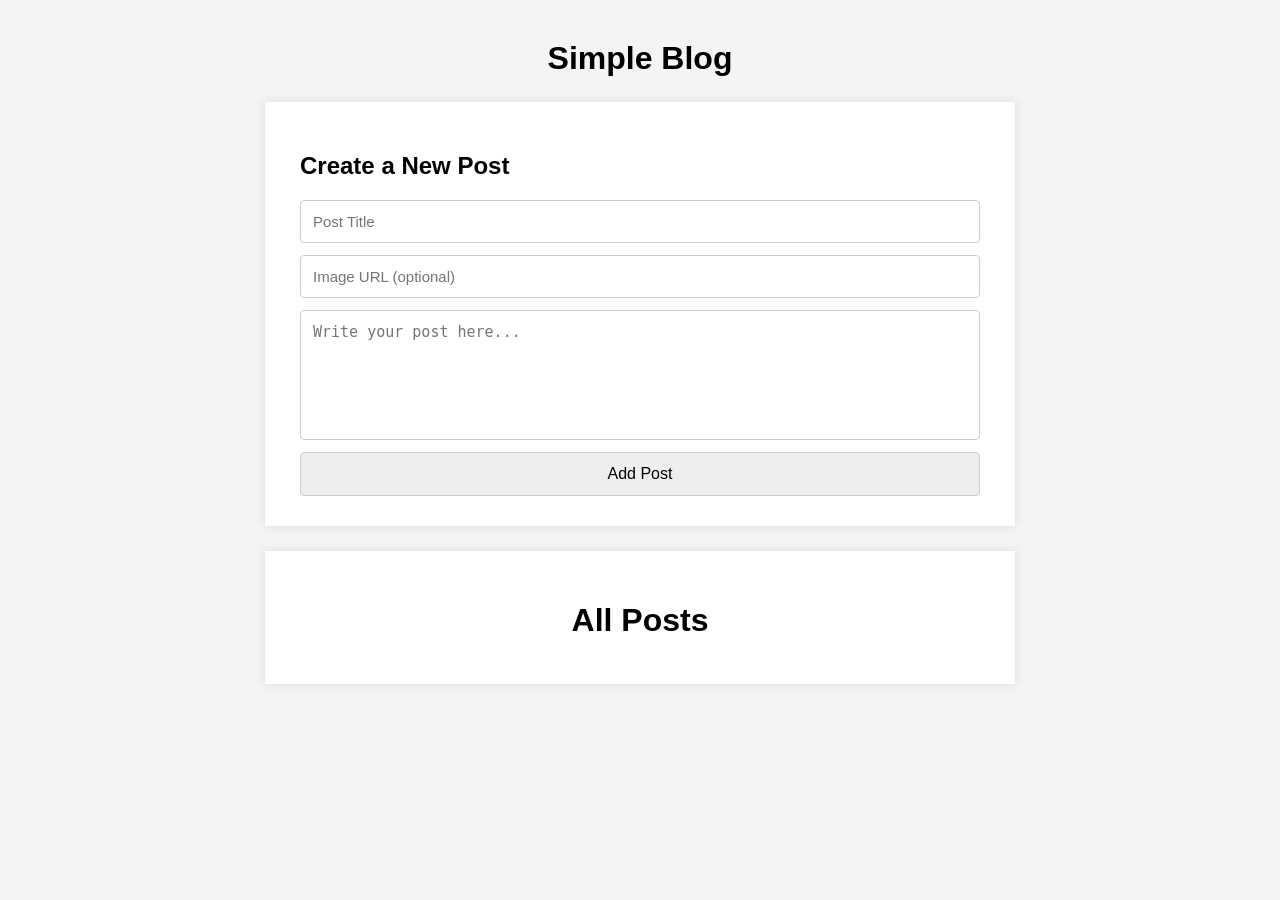
<file: index.html>
<!DOCTYPE html>
<html lang="en">
<head>
    <meta charset="UTF-8">
    <meta name="viewport" content="width=device-width, initial-scale=1.0">
    <title>Exercises</title>
    <link rel="stylesheet" href="style.css">
</head>
<body>
  
    <div class="container">
        <h1>Simple Blog</h1>

        <div class="card">
            <h2>Create a New Post</h2>
            <form id="post-form">
                <input type="text" id="title" placeholder="Post Title" required>
                <input type="text" id="image" placeholder="Image URL (optional)">
                <textarea id="content" placeholder="Write your post here..." required></textarea>
                <button type="submit">Add Post</button>
            </form>
        </div>

        <div class="card">
            <h1>All Posts</h1>
            <div id="posts"></div>
        </div>
    </div>

    <script src="./exercise37/ex37.js"></script>
</body>
</html>
</file>
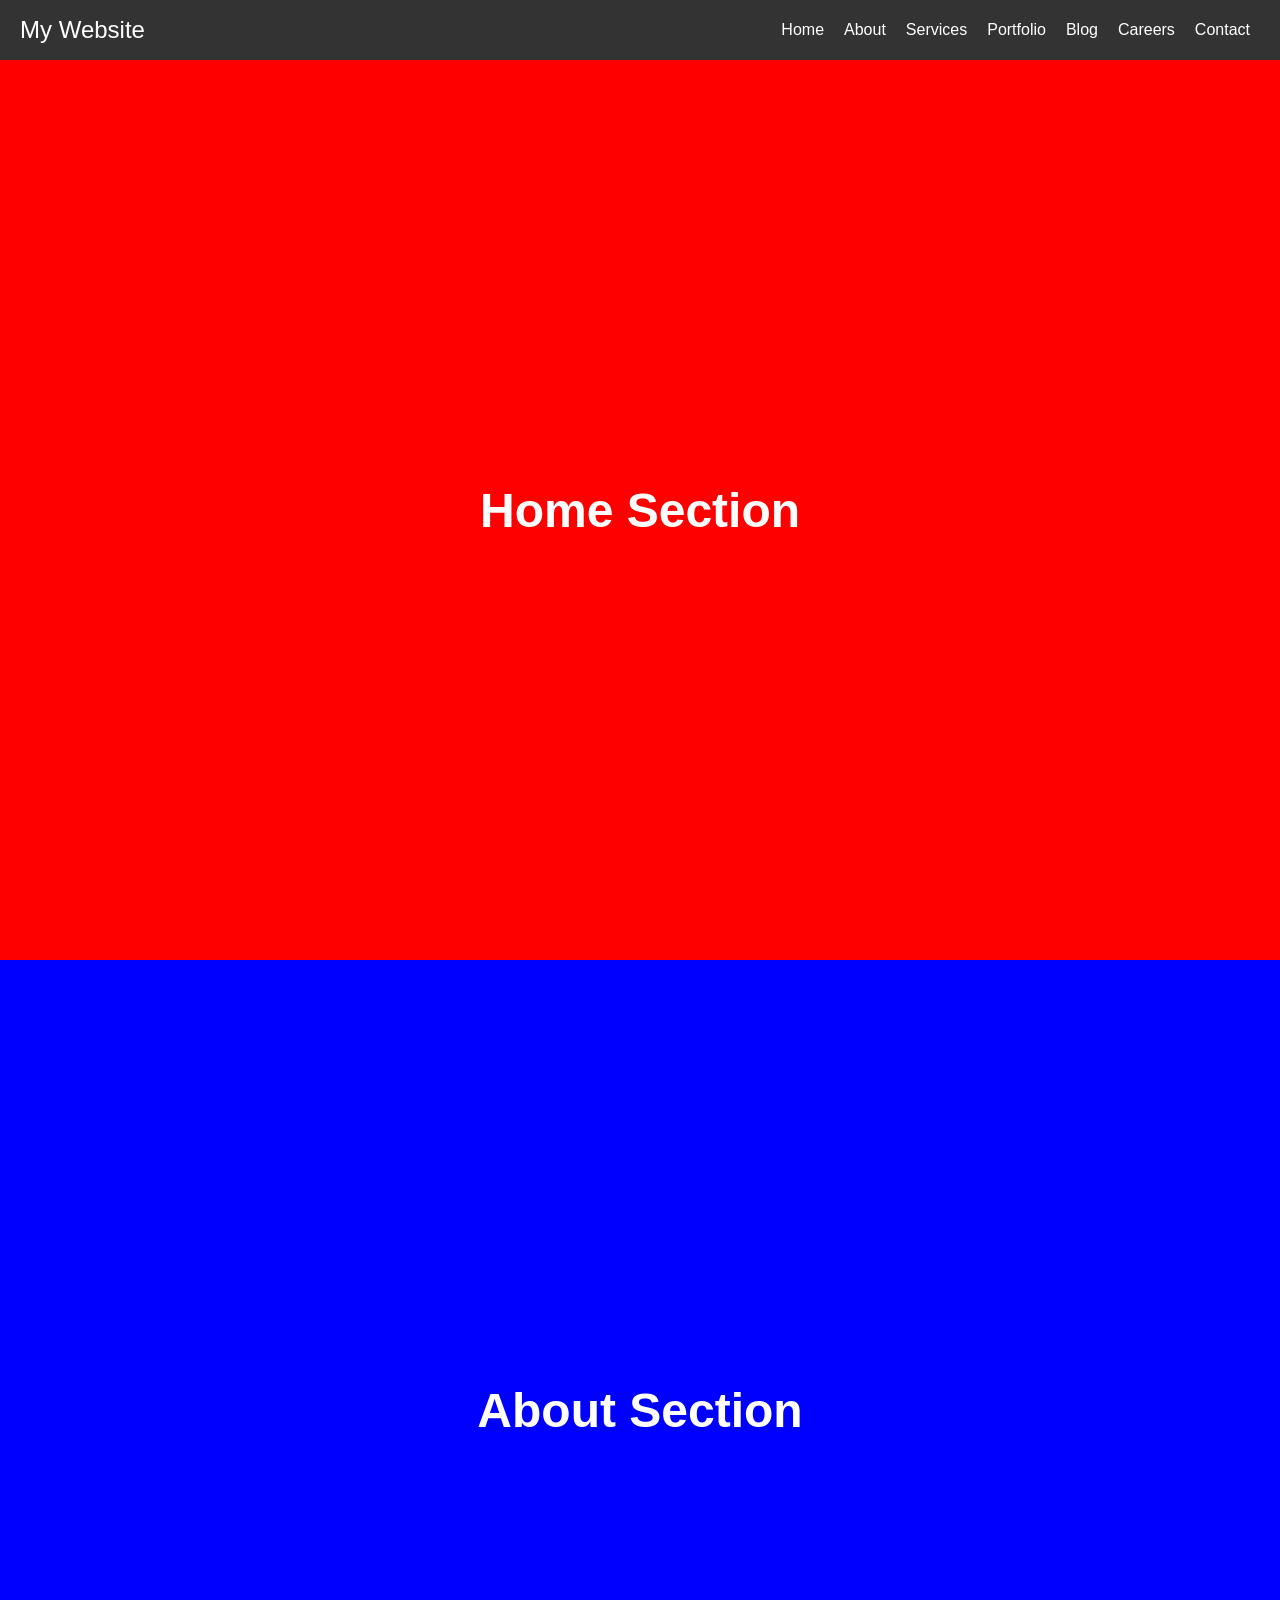
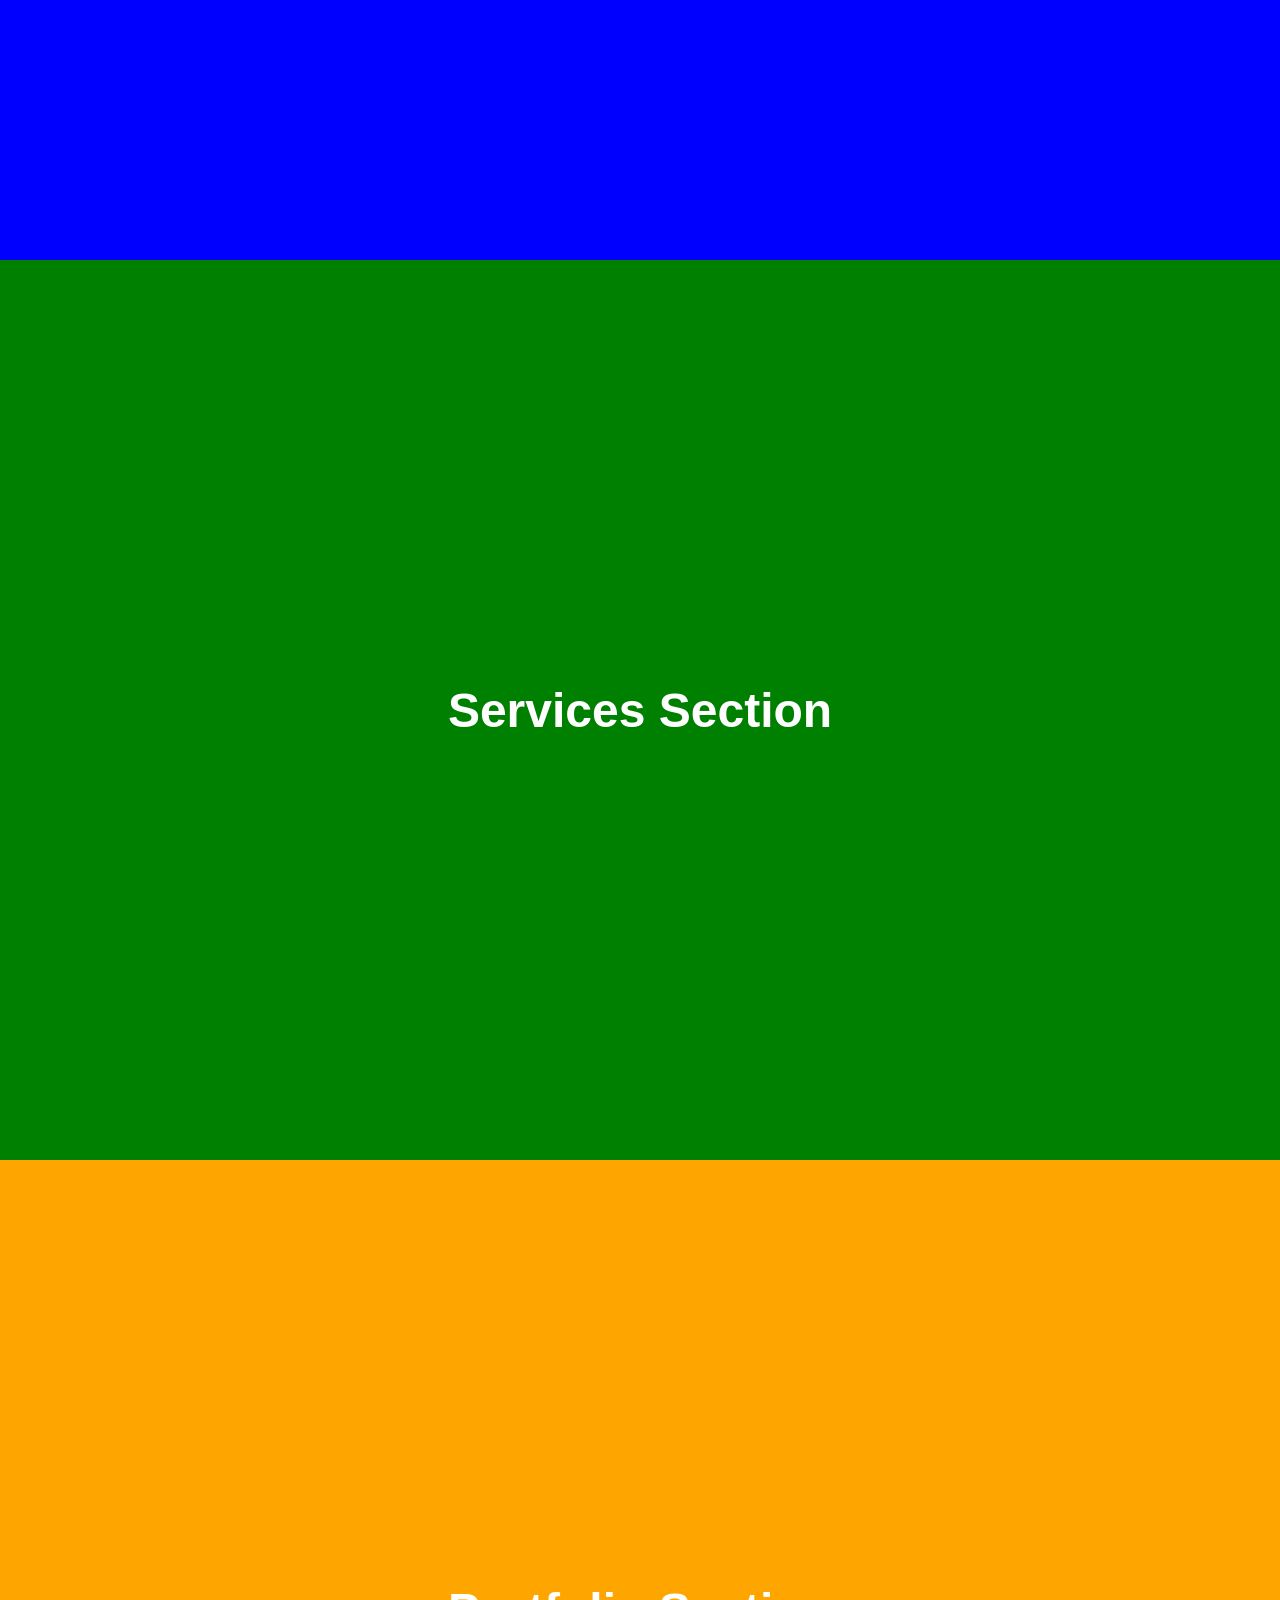
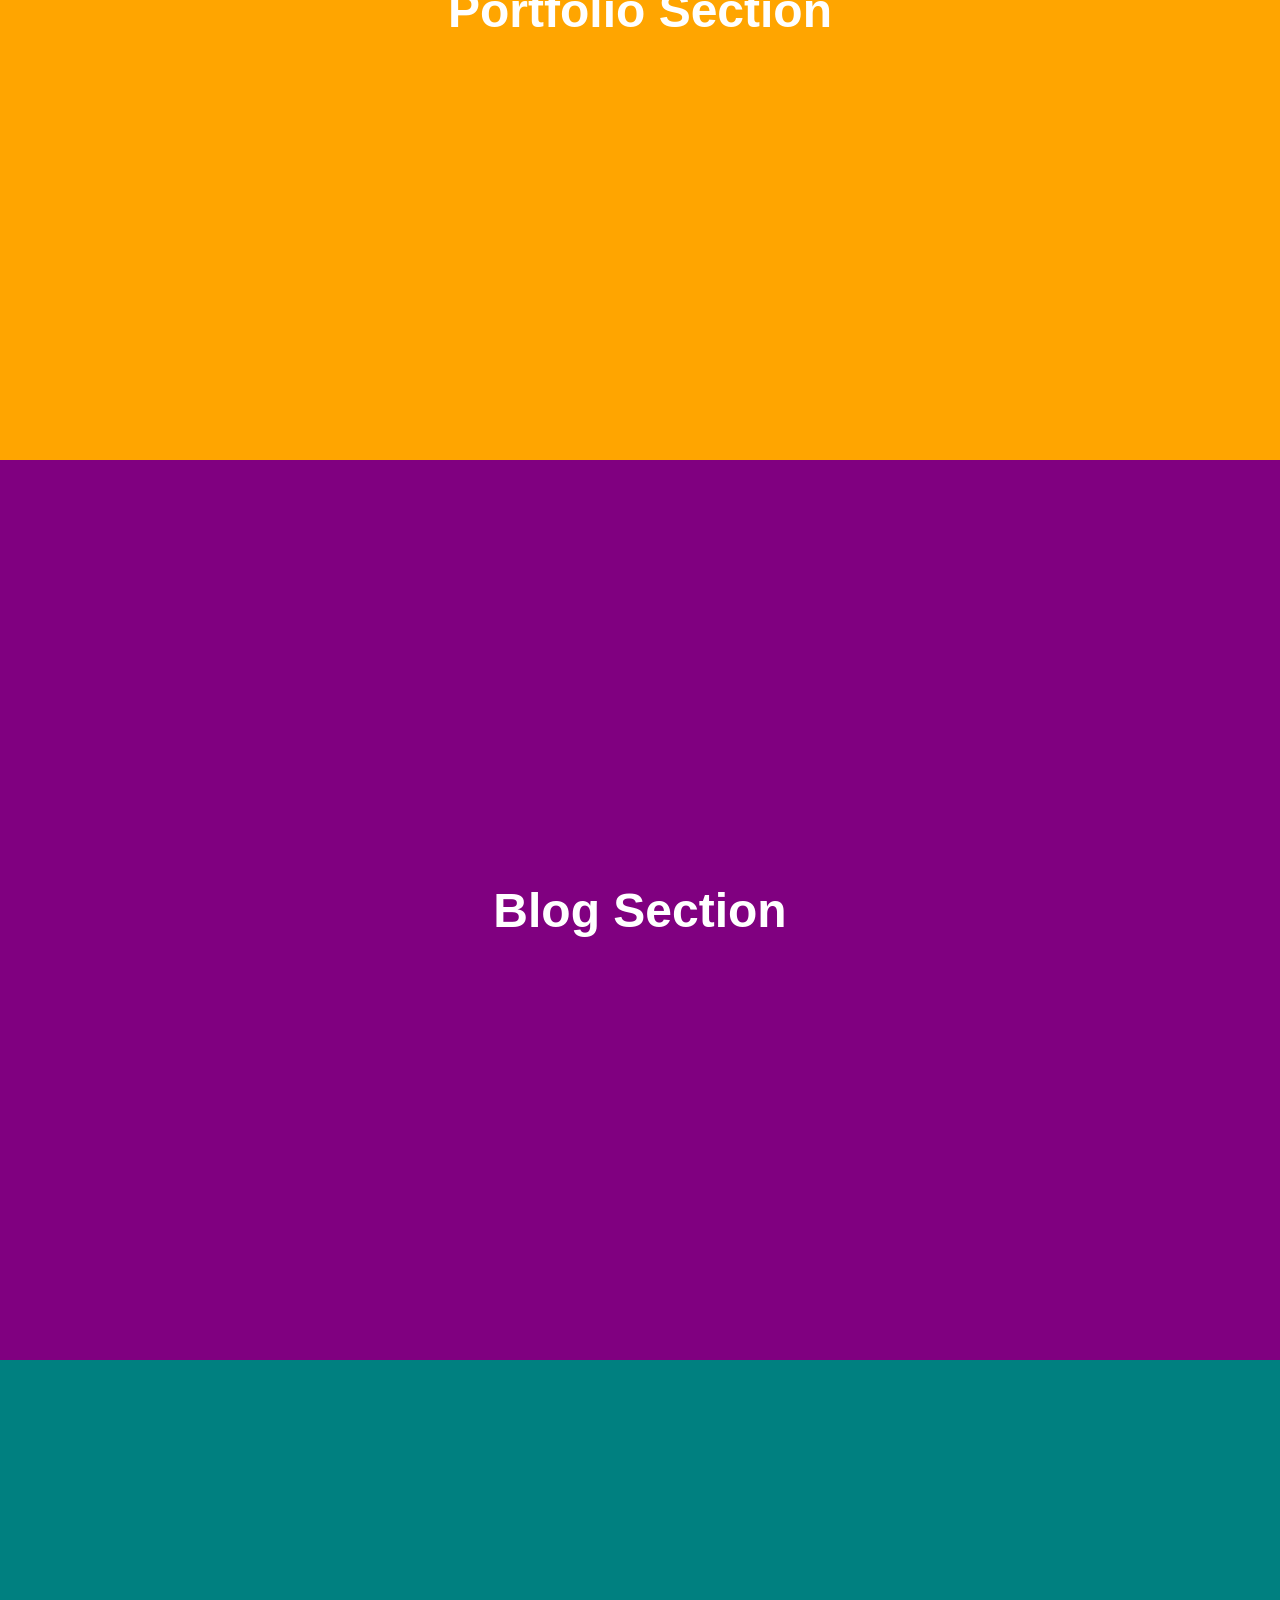
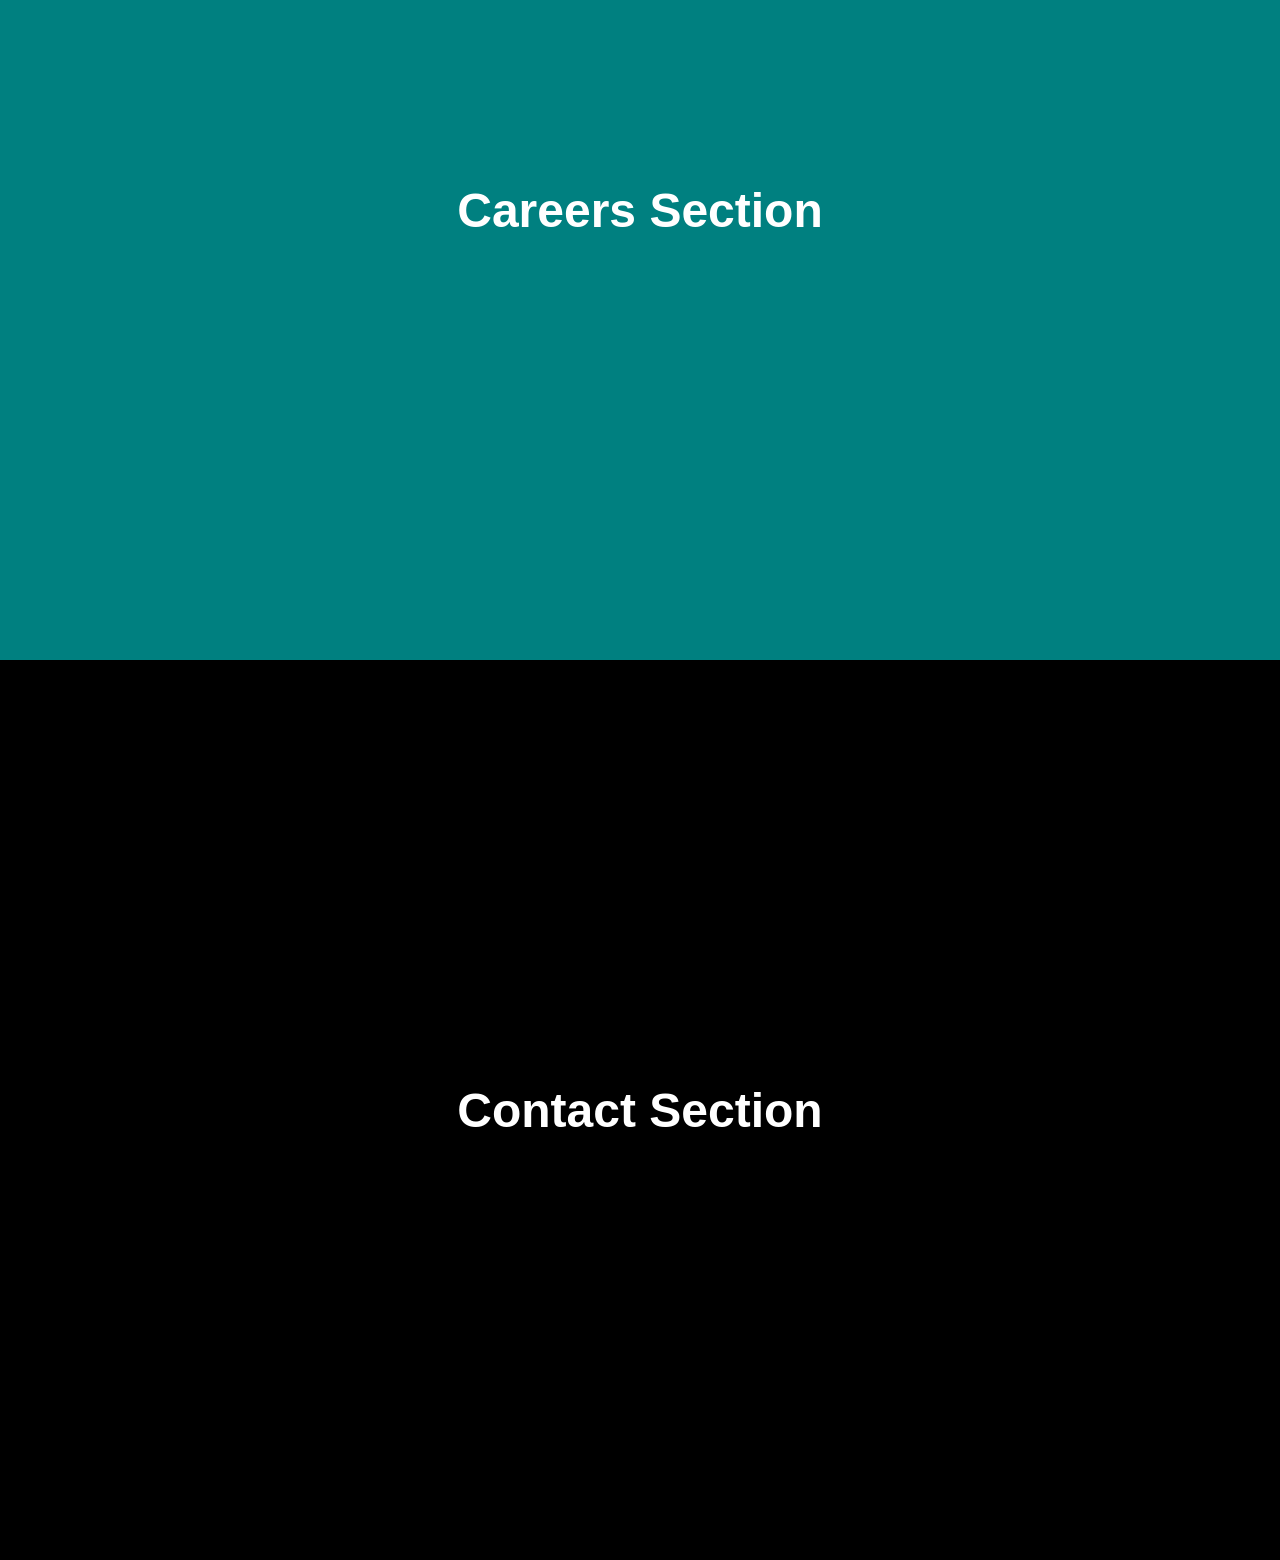
<file: exercise38/index.html>
<!DOCTYPE html>
<html lang="en">

<head>
    <meta charset="UTF-8">
    <meta name="viewport" content="width=device-width, initial-scale=1.0">
    <title>Exercise 38</title>
    <link rel="stylesheet" href="./styles.css">
</head>

<body>

    
    <nav class="navbar">
        <div class="brand-title">My Website</div>

        <a href="#" class="toggle-button">
            <span class="bar"></span>
            <span class="bar"></span>
            <span class="bar"></span>
        </a>

        <div class="nav-links">
            <ul>
                <li><a href="#home">Home</a></li>
                <li><a href="#about">About</a></li>
                <li><a href="#services">Services</a></li>
                <li><a href="#portfolio">Portfolio</a></li>
                <li><a href="#blog">Blog</a></li>
                <li><a href="#careers">Careers</a></li>
                <li><a href="#contact">Contact</a></li>
            </ul>
        </div>
    </nav>

    <section id="home" class="section home">
        <h1>Home Section</h1>
    </section>

    <section id="about" class="section about">
        <h1>About Section</h1>
    </section>

    <section id="services" class="section services">
        <h1>Services Section</h1>
    </section>

    <section id="portfolio" class="section portfolio">
        <h1>Portfolio Section</h1>
    </section>

    <section id="blog" class="section blog">
        <h1>Blog Section</h1>
    </section>

    <section id="careers" class="section careers">
        <h1>Careers Section</h1>
    </section>

    <section id="contact" class="section contact">
        <h1>Contact Section</h1>
    </section>
    <script src="./ex38.js"></script>
</body>

</html>
</file>
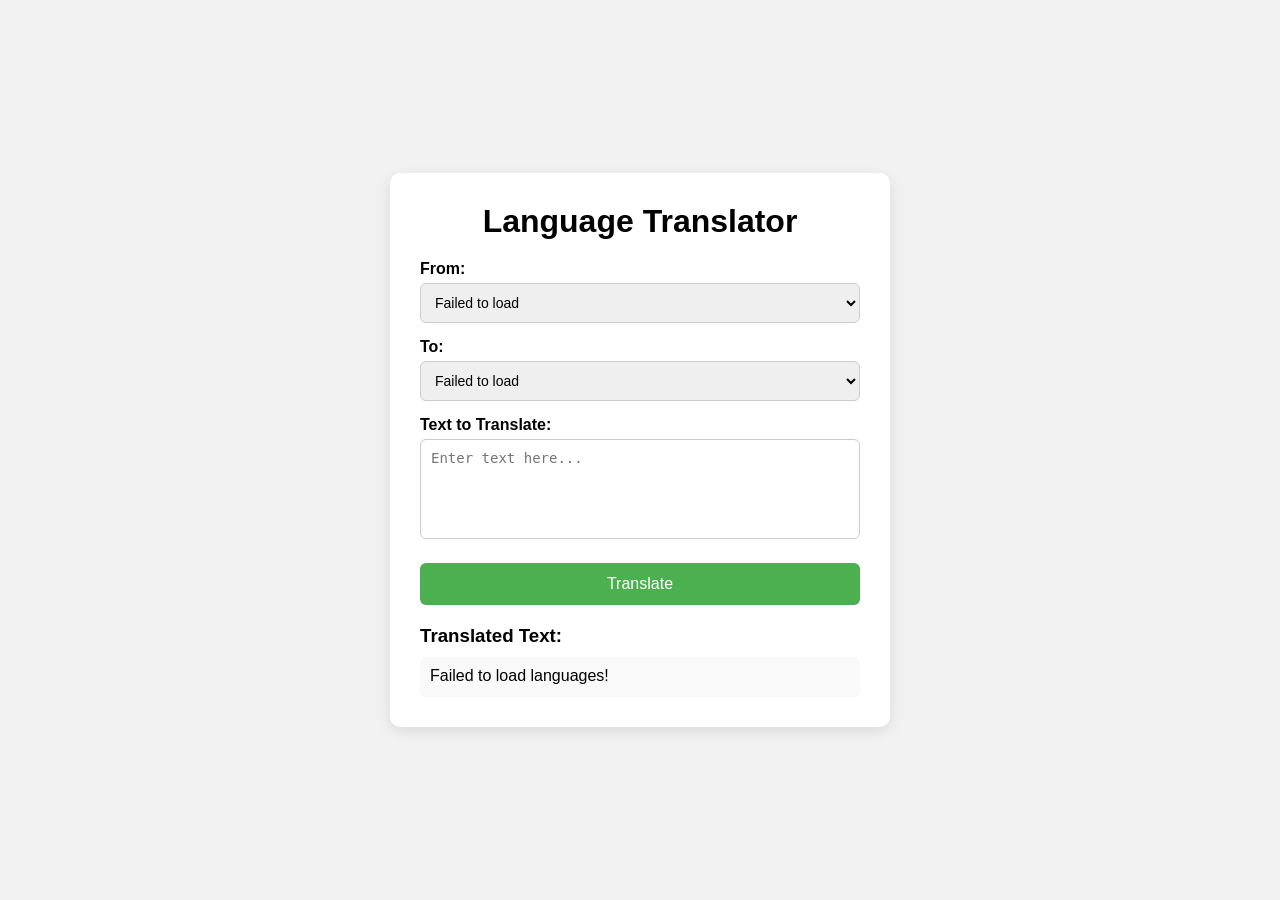
<file: exercise39/index.html>
<!DOCTYPE html>
<html lang="en">
<head>
    <meta charset="UTF-8">
    <meta name="viewport" content="width=device-width, initial-scale=1.0">
    <link rel="stylesheet" href="style.css">
    <title>Language Translator</title>
</head>
<body>

    <div class="container">
        <h1>Language Translator</h1>

        <label for="from">From:</label>
        <select id="from">
            <option value="">Loading languages...</option>
        </select>

        <label for="to">To:</label>
        <select id="to">
            <option value="">Loading languages...</option>
        </select>

        <label for="text">Text to Translate:</label>
        <textarea id="text" placeholder="Enter text here..."></textarea>

        <button id="translateBtn">Translate</button>

        <h3>Translated Text:</h3>
        <p id="output"></p>
    </div>

    <script src="ex39.js"></script>
</body>
</html>
</file>
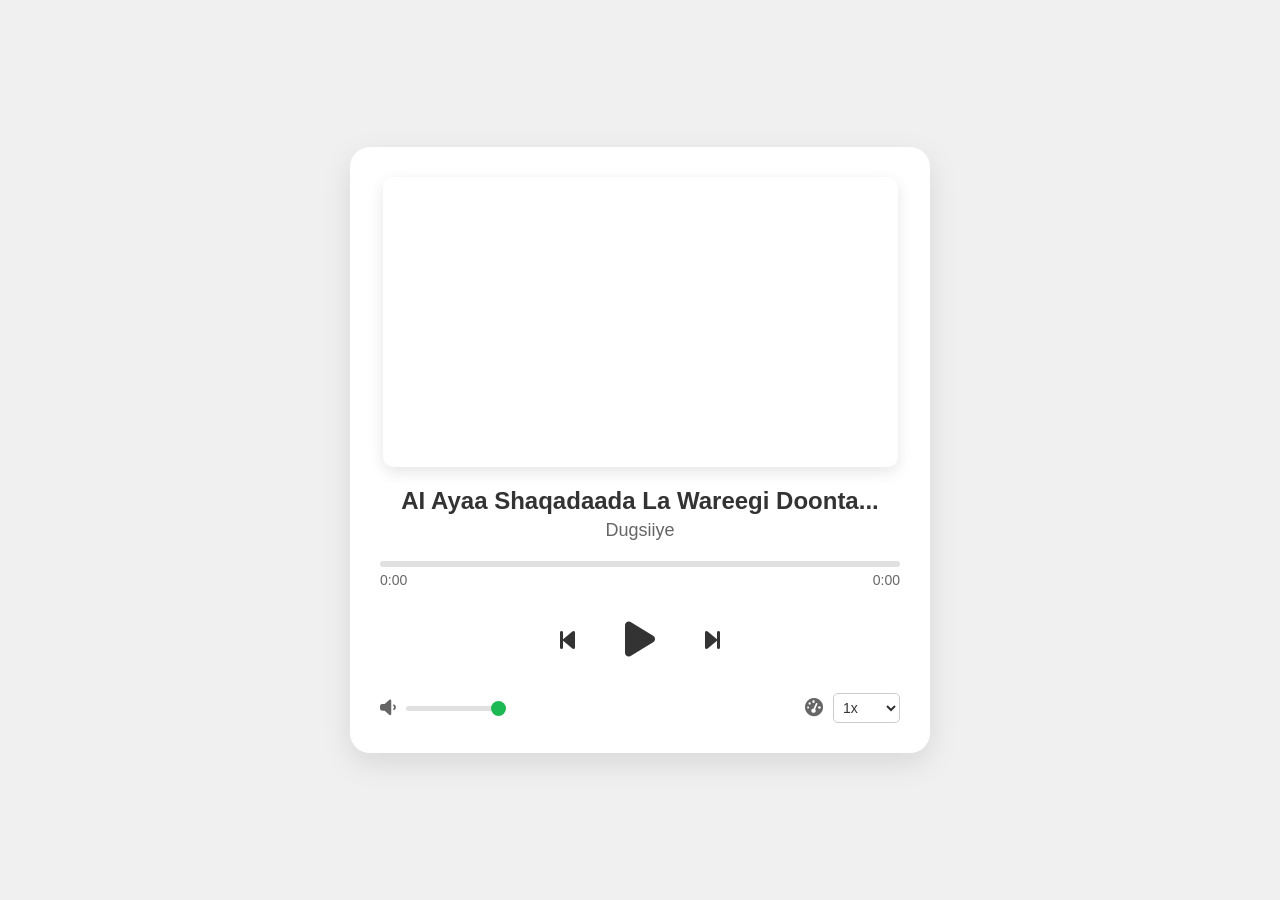
<file: exercise40/index.html>
<!DOCTYPE html>
<html lang="en">

<head>
    <meta charset="UTF-8">
    <meta name="viewport" content="width=device-width, initial-scale=1.0">
    <title>Modern Music Player</title>
    <link rel="stylesheet" href="style.css">
    <link rel="stylesheet" href="https://cdnjs.cloudflare.com/ajax/libs/font-awesome/6.4.0/css/all.min.css">
</head>

<body>
    <div class="music-player">
        <div class="song-info">
            <div class="yt-wrapper">
                <div id="ytFrame"></div>
            </div>
            <h2 id="title">Song Title</h2>
            <p id="artist">Artist Name</p>
        </div>
        <div class="progress-container">
            <div class="progress-bar">
                <div class="progress"></div>
            </div>
            <div class="time">
                <span id="current-time">0:00</span>
                <span id="duration">0:00</span>
            </div>
        </div>
        <div class="controls">
            <button id="prev" class="control-btn"><i class="fas fa-step-backward"></i></button>
            <button id="play" class="control-btn play-btn"><i class="fas fa-play"></i></button>
            <button id="next" class="control-btn"><i class="fas fa-step-forward"></i></button>
        </div>
        <div class="additional-controls">
            <div class="volume-container">
                <i class="fas fa-volume-down"></i>
                <input type="range" id="volume" min="0" max="1" step="0.1" value="1">
            </div>
            <div class="speed-container">
                <i class="fas fa-tachometer-alt"></i>
                <select id="speed">
                    <option value="0.5">0.5x</option>
                    <option value="0.75">0.75x</option>
                    <option value="1" selected>1x</option>
                    <option value="1.25">1.25x</option>
                    <option value="1.5">1.5x</option>
                    <option value="2">2x</option>
                </select>
            </div>
        </div>
    </div>
    <script src="https://www.youtube.com/iframe_api"></script>
    <script src="main.js"></script>
</body>

</html>
</file>
<file: style.css>
/* Reset */
* {
    box-sizing: border-box;
}

/* Body */
body {
    font-family: Arial, Helvetica, sans-serif;
    background-color: #f4f4f4;
    margin: 0;
}

/* Main Container */
.container {
    max-width: 750px;
    margin: 40px auto;
}

h1 {
    text-align: center;
    margin-bottom: 25px;
}

.card {
    background: #fff;
    padding: 30px 35px;
    margin-bottom: 25px;
    box-shadow: 0 0 10px rgba(0,0,0,0.1);
}

.card h1 {
    margin-bottom: 15px;
}

/* Form Layout */
#post-form {
    display: flex;
    flex-direction: column;
    align-items: center; /* CENTER EVERYTHING */
}

/* Inputs */
input, textarea {
    width: 100%;
    padding: 12px;
    margin-bottom: 12px;
    border: 1px solid #ccc;
    font-size: 15px;
    border-radius: 4px;
}

/* Textarea */
textarea {
    height: 130px;
    resize: none;
}

button {
    width: 100%;
    padding: 12px;
    background-color: #eee;
    border: 1px solid #ccc;
    cursor: pointer;
    font-size: 16px;
    text-align: center;
    border-radius: 4px;
    transition: 0.2s;
}

button:hover {
    background-color: #ddd;
}

#posts {
    margin-top: 10px;
}

.post {
    margin-top: 20px;
    border-top: 1px solid #eee;
    padding-top: 15px;
}

.post h3 {
    margin-bottom: 10px;
}

.post img {
    width: 100%;
    margin: 10px 0;
    border-radius: 4px;
}

.post p {
    color: #555;
    margin-bottom: 10px;
}

.actions {
    margin-top: 10px;
}

.actions button {
    width: auto;
    padding: 6px 12px;
    margin-right: 5px;
    font-size: 14px;
}
</file>
<file: exercise38/styles.css>
*{
    padding: 0;
    margin: 0;
    box-sizing: border-box;
}


body {
    font-family: Arial, Helvetica, sans-serif;
}


.navbar {
    position: sticky; 
    top: 0;
    z-index: 1000;

    display: flex;
    justify-content: space-between;
    align-items: center;
    padding: 0 20px;
    background-color: #333;
    color: white;
}

.brand-title {
    font-size: 1.5em;
    line-height: 60px;
}

.nav-links {
    height: 100%;
}

.nav-links ul {
    display: flex;
    list-style: none;
}

.nav-links li {
    padding: 0 10px;
}

.nav-links a {
    color: white;
    text-decoration: none;
    font-size: 1em;
    line-height: 60px;
    display: block;
    transition: background 0.3s;
}

.nav-links a:hover {
    background-color: #444;
}


.section {
    height: 100vh;
    display: flex;
    justify-content: center;
    align-items: center;
    font-size: 2rem;
    color: white;
}

.home { background: red; }
.about { background: blue; }
.services { background: green; }
.portfolio { background: orange; }
.blog { background: purple; }
.careers { background: teal; }
.contact { background: black; }


.toggle-button {
    position: absolute;
    top: 15px;
    right: 20px;
    display: none;
    flex-direction: column;
    justify-content: space-between;
    width: 30px;
    height: 21px;
}

.toggle-button .bar{
    height: 3px;
    width: 100%;
    background-color: white;
    border-radius: 10px;
    transition: 0.3s;
}


@media (max-width: 760px){

    .navbar{
        flex-direction: column;
        align-items: flex-start;
    }

    .toggle-button {
        display: flex;
    }

    .nav-links{
        width: 100%;
        max-height: 0;
        overflow: hidden;
        opacity: 0;
        transition: max-height 0.5s ease, opacity 0.5s ease;
    }

    .nav-links ul {
        flex-direction: column;
        width: 100%;
    }

    .nav-links li {
        text-align: center;
    }

    .nav-links a{
        padding: 10px;
        line-height: 20px;
    }

    .navbar.active .nav-links {
        max-height: 300px;
        opacity: 1;
    }

    .navbar.active .toggle-button .bar:nth-child(2) {
        opacity: 0;
    }

    .navbar.active .toggle-button .bar:nth-child(1) {
        background-color: red;
        transform: translateY(8px) rotate(45deg);
    }

    .navbar.active .toggle-button .bar:nth-child(3) {
        background-color: red;
        transform: translateY(-8px) rotate(-45deg);
    }
}
</file>
<file: exercise39/style.css>
* {
    margin: 0;
    padding: 0;
    box-sizing: border-box;
}

body {
    font-family: Arial, Helvetica, sans-serif;
    background: #f2f2f2;
    display: flex;
    justify-content: center;
    align-items: center;
    min-height: 100vh;
    padding: 20px;
}

.container {
    width: 100%;
    max-width: 500px;
    background: #fff;
    padding: 30px;
    border-radius: 10px;
    box-shadow: 0 4px 15px rgba(0, 0, 0, 0.1);
}

.container h1 {
    text-align: center;
    margin-bottom: 20px;
}

label {
    display: block;
    margin-top: 15px;
    margin-bottom: 5px;
    font-weight: 600;
}

select,
textarea {
    width: 100%;
    padding: 10px;
    border: 1px solid #ccc;
    border-radius: 6px;
    font-size: 14px;
    outline: none;
}

select:focus,
textarea:focus {
    border-color: #4CAF50;
}

textarea {
    min-height: 100px;
    resize: none;
}

button {
    width: 100%;
    margin-top: 20px;
    padding: 12px;
    background: #4CAF50;
    color: #fff;
    border: none;
    border-radius: 6px;
    font-size: 16px;
    cursor: pointer;
    transition: background 0.3s, opacity 0.3s;
}

button:hover:not(:disabled) {
    background: #45a049;
}

button:disabled {
    opacity: 0.6;
    cursor: not-allowed;
}

h3 {
    margin-top: 20px;
}

#output {
    margin-top: 10px;
    padding: 10px;
    background: #f9f9f9;
    border-radius: 6px;
    min-height: 40px;
    word-break: break-word;
}
</file>
<file: exercise40/style.css>
* {
    margin: 0;
    padding: 0;
    box-sizing: border-box;
}

body {
    font-family: 'Arial', sans-serif;
    display: flex;
    justify-content: center;
    align-items: center;
    height: 100vh;
    background-color: #f0f0f0;
}

.music-player {
    background-color: #fff;
    border-radius: 20px;
    box-shadow: 0 10px 30px rgba(0, 0, 0, 0.1);
    padding: 30px;
    width: 580px;
    text-align: center;
}

.yt-wrapper {
    width: 515px;
    height: 290px;
    border-radius: 10px;
    overflow: hidden;
    margin: 0 auto 20px;
    box-shadow: 0 5px 15px rgba(0, 0, 0, 0.1);
}

#ytFrame,
#ytFrame iframe {
    width: 100%;
    height: 100%;
    border: none;
    display: block;
}

.song-info h2 {
    font-size: 24px;
    margin-bottom: 5px;
    color: #333;
}

.song-info p {
    font-size: 18px;
    color: #666;
    margin-bottom: 20px;
}

.progress-container {
    margin-bottom: 20px;
}

.progress-bar {
    background-color: #e0e0e0;
    border-radius: 5px;
    height: 6px;
    width: 100%;
    overflow: hidden;
    cursor: pointer;
}

.progress {
    background-color: #1db954;
    width: 0%;
    height: 100%;
    transition: width 0.1s linear;
}

.time {
    display: flex;
    justify-content: space-between;
    font-size: 14px;
    color: #666;
    margin-top: 5px;
}

.controls {
    display: flex;
    justify-content: center;
    align-items: center;
    margin-bottom: 20px;
}

.control-btn {
    background: none;
    border: none;
    font-size: 24px;
    color: #333;
    cursor: pointer;
    padding: 10px;
    margin: 0 15px;
    transition: color 0.3s ease;
}

.control-btn:hover {
    color: #1db954;
}

.play-btn {
    font-size: 40px;
}

.additional-controls {
    display: flex;
    justify-content: space-between;
    align-items: center;
}

.volume-container,
.speed-container {
    display: flex;
    align-items: center;
}

.volume-container i,
.speed-container i {
    color: #666;
    font-size: 18px;
    margin-right: 10px;
}

#volume {
    appearance: none;
    -webkit-appearance: none;
    width: 100px;
    height: 5px;
    background: #e0e0e0;
    outline: none;
    border-radius: 5px;
}

#volume::-webkit-slider-thumb {
    -webkit-appearance: none;
    appearance: none;
    width: 15px;
    height: 15px;
    background: #1db954;
    cursor: pointer;
    border-radius: 50%;
}

#volume::-moz-range-thumb {
    width: 15px;
    height: 15px;
    background: #1db954;
    cursor: pointer;
    border-radius: 50%;
    border: none;
}

#speed {
    padding: 5px;
    border-radius: 5px;
    border: 1px solid #ccc;
    background-color: #fff;
    color: #333;
    font-size: 14px;
    cursor: pointer;
}

#speed:focus {
    outline: none;
    border-color: #1db954;
}
</file>
